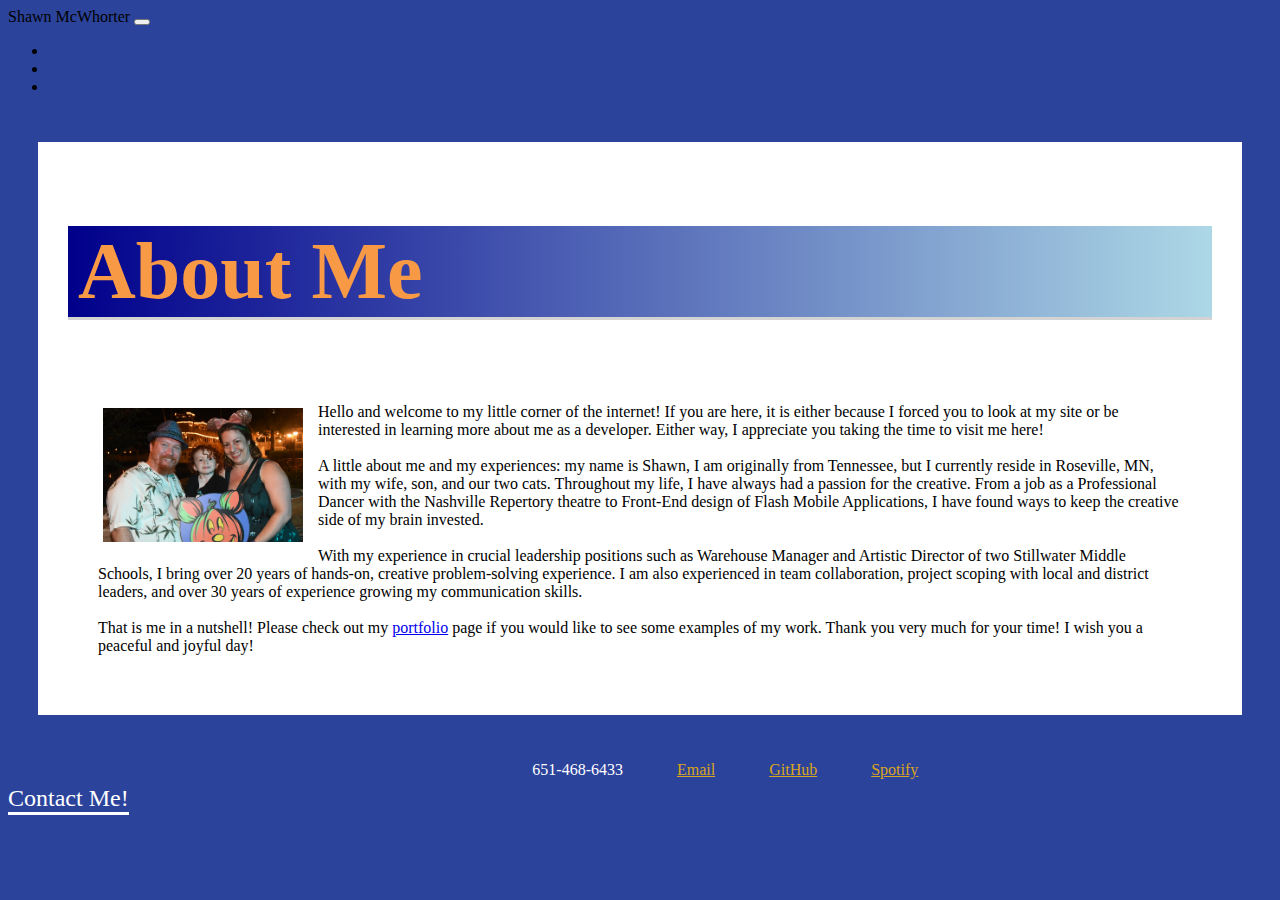
<file: index.html>
<!DOCTYPE html>
<html lang="en">
<head>
    <meta charset="UTF-8">
    <meta name="viewport" content="width=device-width, initial-scale=1.0">
    <title>Shawn McWhorter</title>
    <link rel="stylesheet" href="https://cdn.jsdelivr.net/npm/bootstrap@4.5.3/dist/css/bootstrap.min.css" integrity="sha384-TX8t27EcRE3e/ihU7zmQxVncDAy5uIKz4rEkgIXeMed4M0jlfIDPvg6uqKI2xXr2" crossorigin="anonymous">
    <link rel="stylesheet" href="Assets/style.css">

    <nav class="navbar navbar-expand-lg navbar-light bg-light">
      <div class="container-fluid">
        <a class="navbar-brand nav-brand color-me">Shawn McWhorter</a>
        <button class="navbar-toggler" type="button" data-bs-toggle="collapse" data-bs-target="#navbarNav" aria-controls="navbarNav" aria-expanded="false" aria-label="Toggle navigation">
          <span class="navbar-toggler-icon"></span>
        </button>
        <div class="collapse navbar-collapse" id="navbarNav">
          <ul class="navbar-nav ml-auto">
            <li class="nav-item active">
              <a class="nav-link" href="index.html">About<span class="sr-only">(current)</span></a>
            </li>
            <li class="nav-item">
              <a class="nav-link" href="portfolio.html">Portfolio</a>
            </li>
            <li class="nav-item">
              <a class="nav-link" href="contact.html">Contact</a>
            </li>
          </ul>
        </div>
        </div>
      </nav>

      
</head>
<body>
    <div class="container index-container">
        <div class="row about-row">
            <div class="col-12">
                <h1 class="aboutcolor"><strong>About Me</strong></h1>
            </div>
            <div class="row">
              <div class="col-12">
                  <img class="image" src="Assets/Images/Disboobash19 (2).jpeg" alt="Me and my son at Teslacon dressed in my family tartan" class="img-responsive" id="floated">

                  <span>Hello and welcome to my little corner of the internet! If you are here, it is either because I forced you to look at my site or be interested in learning more about me as a developer. Either way, I appreciate you taking the time to visit me here!</span>
                  <br><br>
                  <span>A little about me and my experiences: my name is Shawn, I am originally from Tennessee, but I currently reside in Roseville, MN, with my wife, son, and our two cats. Throughout my life, I have always had a passion for the creative. From a job as a Professional Dancer with the Nashville Repertory theatre to Front-End design of Flash Mobile Applications, I have found ways to keep the creative side of my brain invested. </span>
                  <br><br>
                  <span>With my experience in crucial leadership positions such as Warehouse Manager and Artistic Director of two Stillwater Middle Schools, I bring over 20 years of hands-on, creative problem-solving experience. I am also experienced in team collaboration, project scoping with local and district leaders, and over 30 years of experience growing my communication skills.</span>
                  <br><br>
                  <span>That is me in a nutshell! Please check out my <a href="portfolio.html">portfolio</a> page if you would like to see some examples of my work. Thank you very much for your time! I wish you a peaceful and joyful day!</span>
                </div>
            </div>
        </div>
    </div>

    <footer>
      <p>Contact Me!</p>
      <ul class="contact-info">
        <li>651-468-6433</li>
        <li><a href="mailto:shawnmc820@gmail.com">Email</a></li>
        <li><a href="https://github.com/Rhandom1">GitHub</a></li>
        <li><a href="https://open.spotify.com/user/rhandom01?si=2a878e5dce454a96">Spotify</a></li>
     </ul>
   </footer>
    
</body>

<script src="https://cdn.jsdelivr.net/npm/@popperjs/core@2.5.4/dist/umd/popper.min.js" integrity="sha384-q2kxQ16AaE6UbzuKqyBE9/u/KzioAlnx2maXQHiDX9d4/zp8Ok3f+M7DPm+Ib6IU" crossorigin="anonymous"></script>
<script src="https://cdn.jsdelivr.net/npm/bootstrap@5.0.0-beta1/dist/js/bootstrap.min.js" integrity="sha384-pQQkAEnwaBkjpqZ8RU1fF1AKtTcHJwFl3pblpTlHXybJjHpMYo79HY3hIi4NKxyj" crossorigin="anonymous"></script>
</html>
</file>
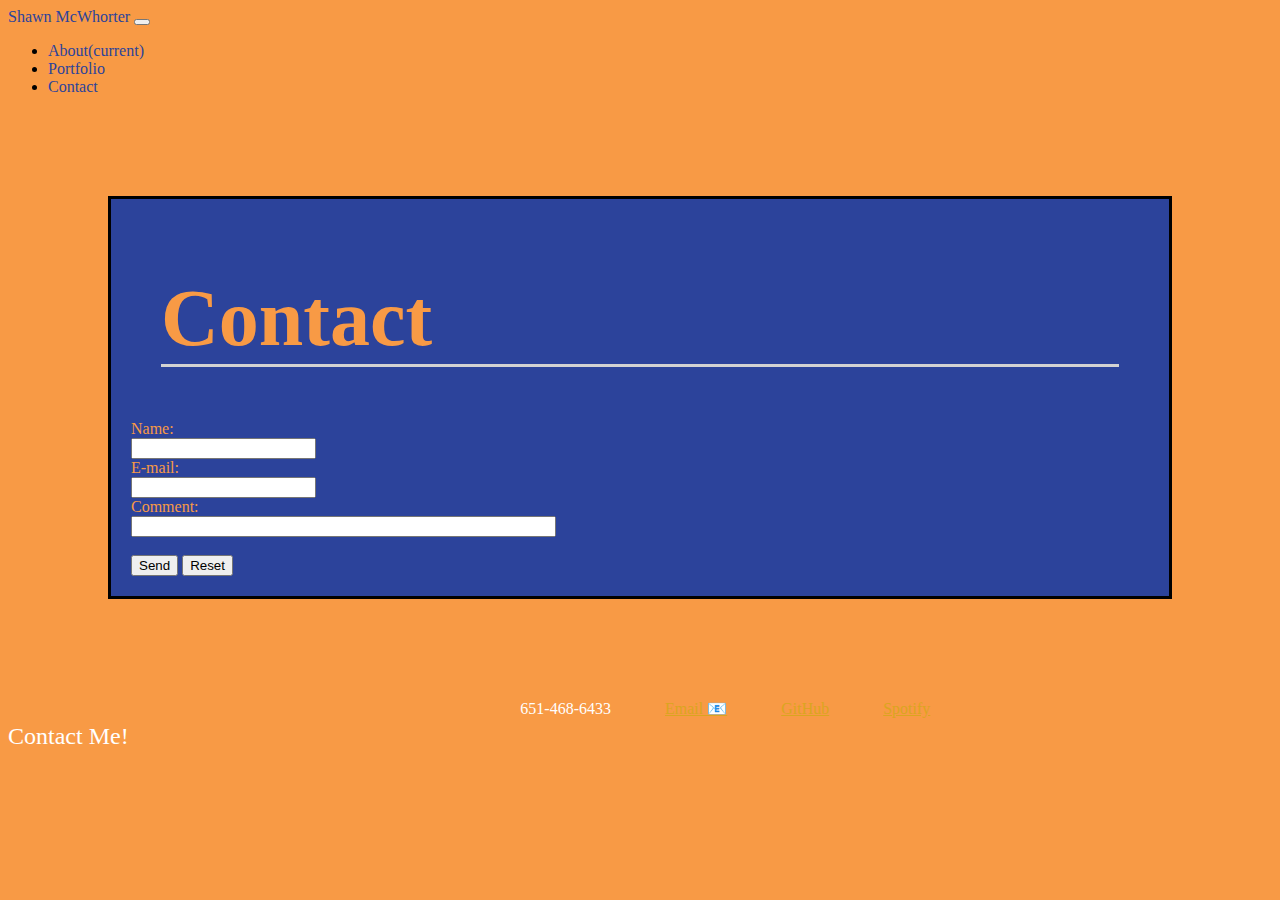
<file: contact.html>
<!DOCTYPE html>
<html lang="en">
<head>
    <meta charset="UTF-8">
    <meta name="viewport" content="width=device-width, initial-scale=1.0">
    <title>Contact Me</title>

    <link rel="stylesheet" href="https://cdn.jsdelivr.net/npm/bootstrap@4.5.3/dist/css/bootstrap.min.css" integrity="sha384-TX8t27EcRE3e/ihU7zmQxVncDAy5uIKz4rEkgIXeMed4M0jlfIDPvg6uqKI2xXr2" crossorigin="anonymous">
    <link rel="stylesheet" href="Assets/contstyle.css">
    <nav class="navbar navbar-expand-lg navbar-light bg-light">
      <div class="container-fluid">
        <a class="navbar-brand nav-brand" href="#">Shawn McWhorter</a>
        <button class="navbar-toggler" type="button" data-bs-toggle="collapse" data-bs-target="#navbarNav" aria-controls="navbarNav" aria-expanded="false" aria-label="Toggle navigation">
          <span class="navbar-toggler-icon"></span>
        </button>
        <div class="collapse navbar-collapse" id="navbarNav">
          <ul class="navbar-nav ml-auto">
            <li class="nav-item active">
              <a class="nav-link" href="index.html">About<span class="sr-only">(current)</span></a>
            </li>
            <li class="nav-item">
              <a class="nav-link" href="portfolio.html">Portfolio</a>
            </li>
            <li class="nav-item">
              <a class="nav-link" href="contact.html">Contact</a>
            </li>
          </ul>
        </div>
        </div>
      </nav>

      
</head>
<body>
  <div class="container contact-container">
    <div class="row">
      <div class="col-12">
        <h1><strong>Contact</strong></h1>
      </div>
    </div>
  <!-- <div class="row"> -->
      <form action="mailto:shawnmc820@gmail.com" method="POST" enctype="text/plain">
        Name:<br>
        <input type="text" name="name"><br>
      E-mail:<br>
        <input type="text" name="mail"><br>
      Comment:<br>
        <input type="text" name="comment" size="50"><br><br>
        <input type="submit" value="Send">
        <input type="reset" value="Reset">

      </form>
      
     
      
        
      


      <!-- </div> -->
  </div>
</div>

<footer>
  <p>Contact Me!</p>
  <ul class="contact-info">
    <li>651-468-6433</li>
    <li><a href="mailto:shawnmc820@gmail.com">Email &#128231;</a></li>
    <li><a href="https://github.com/Rhandom1">GitHub</a></li>
    <li><a href="https://open.spotify.com/user/rhandom01?si=2a878e5dce454a96">Spotify</a></li>
 </ul>
</footer>


    
</body>

<script src="https://cdn.jsdelivr.net/npm/@popperjs/core@2.5.4/dist/umd/popper.min.js" integrity="sha384-q2kxQ16AaE6UbzuKqyBE9/u/KzioAlnx2maXQHiDX9d4/zp8Ok3f+M7DPm+Ib6IU" crossorigin="anonymous"></script>
<script src="https://cdn.jsdelivr.net/npm/bootstrap@5.0.0-beta1/dist/js/bootstrap.min.js" integrity="sha384-pQQkAEnwaBkjpqZ8RU1fF1AKtTcHJwFl3pblpTlHXybJjHpMYo79HY3hIi4NKxyj" crossorigin="anonymous"></script>
</html>
</file>
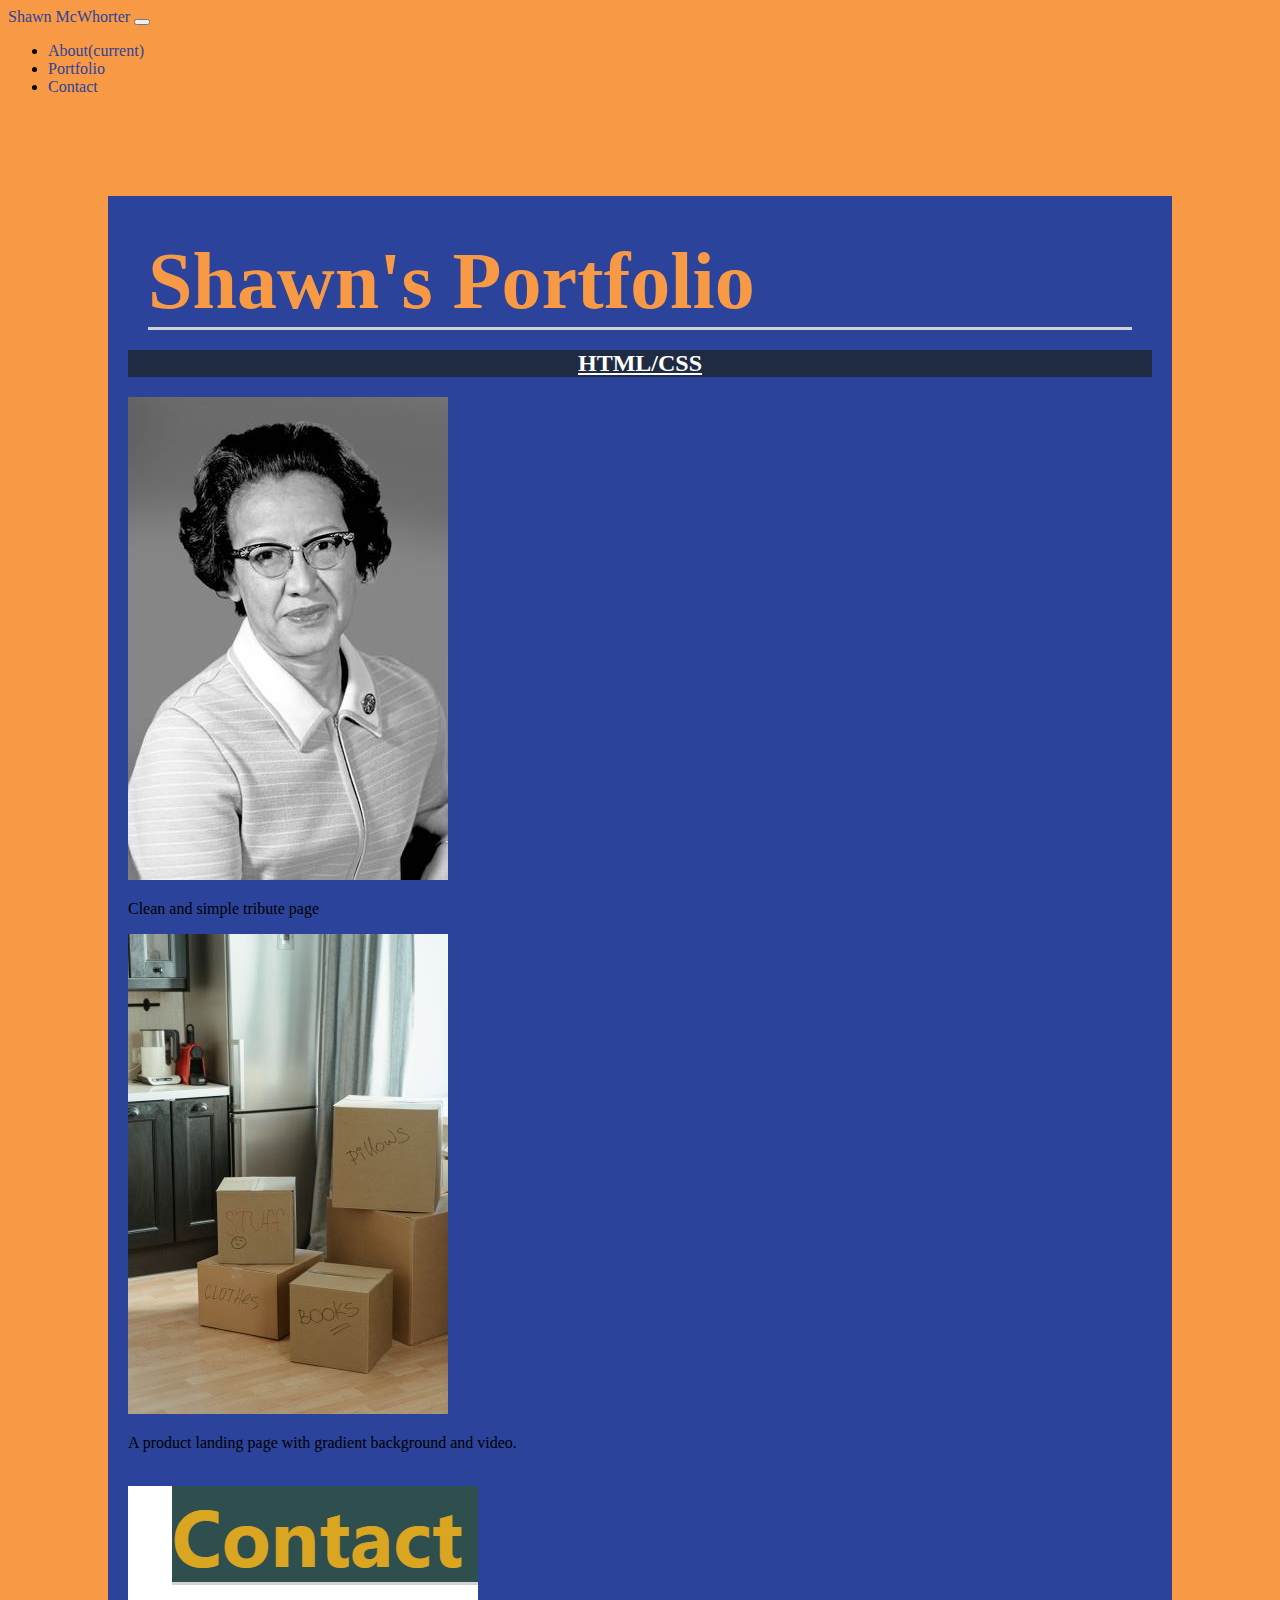
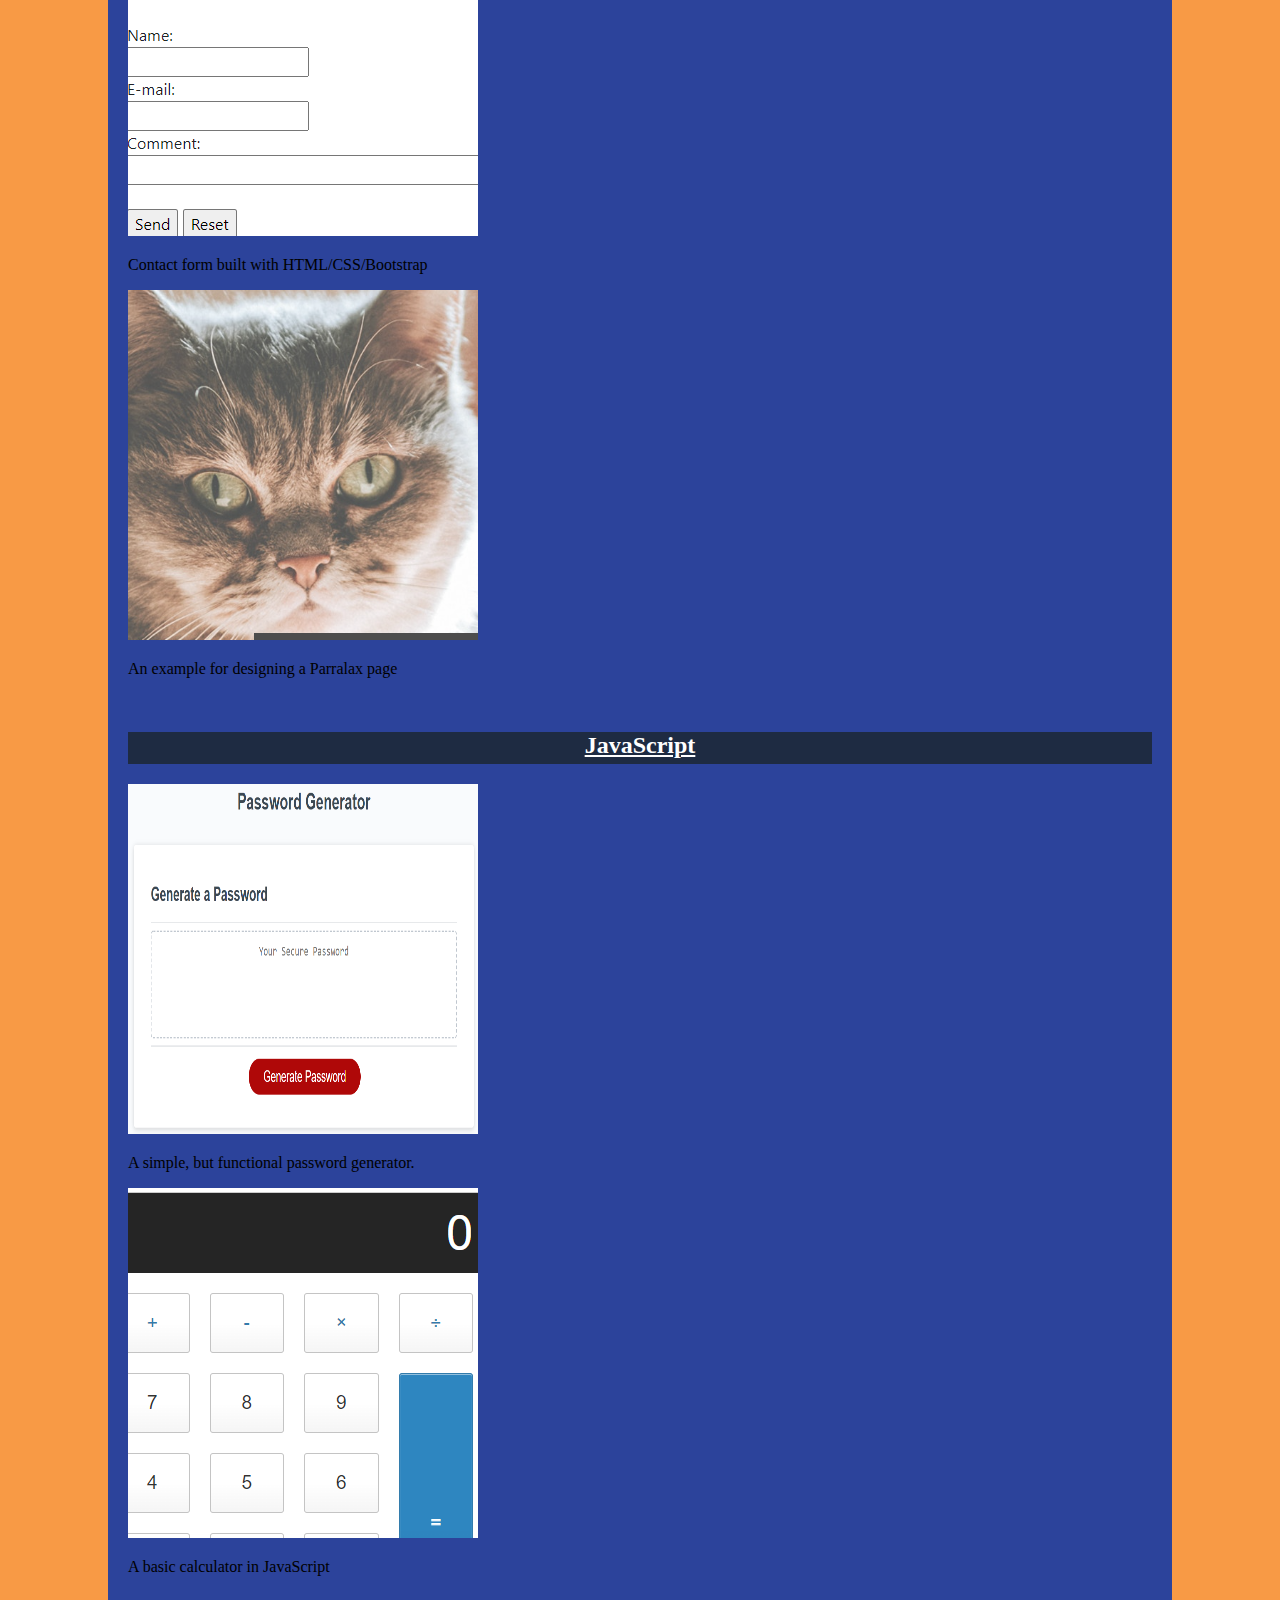
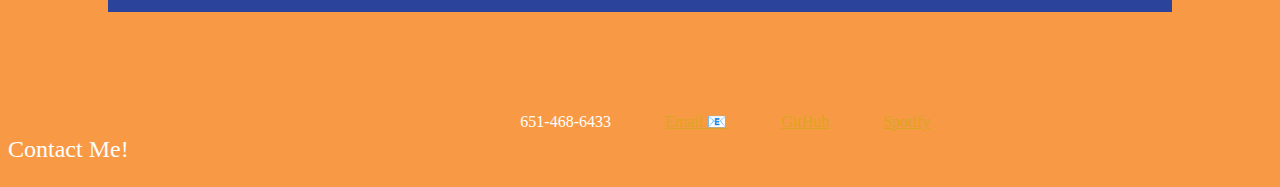
<file: portfolio.html>
<!DOCTYPE html>
<html lang="en">
<head>
    <meta charset="UTF-8">
    <meta name="viewport" content="width=device-width, initial-scale=1.0">
    <title>Portfolio</title>
    <link rel="stylesheet" href="https://cdn.jsdelivr.net/npm/bootstrap@4.5.3/dist/css/bootstrap.min.css" integrity="sha384-TX8t27EcRE3e/ihU7zmQxVncDAy5uIKz4rEkgIXeMed4M0jlfIDPvg6uqKI2xXr2" crossorigin="anonymous">
    <link rel="stylesheet" href="Assets/portstyle.css">
    
    <nav class="navbar navbar-expand-lg navbar-light bg-light">
        <div class="container-fluid">
          <a class="navbar-brand nav-brand" href="#">Shawn McWhorter</a>
          <button class="navbar-toggler" type="button" data-bs-toggle="collapse" data-bs-target="#navbarNav" aria-controls="navbarNav" aria-expanded="false" aria-label="Toggle navigation">
            <span class="navbar-toggler-icon"></span>
          </button>
          <div class="collapse navbar-collapse" id="navbarNav">
            <ul class="navbar-nav ml-auto">
              <li class="nav-item active">
                <a class="nav-link" href="index.html">About<span class="sr-only">(current)</span></a>
              </li>
              <li class="nav-item">
                <a class="nav-link" href="portfolio.html">Portfolio</a>
              </li>
              <li class="nav-item">
                <a class="nav-link" href="contact.html">Contact</a>
              </li>
            </ul>
          </div>
          </div>
        </nav>
    
</head>
<body>
    

    <div class="container port-container">
        <div class="header">
            <h1>Shawn's Portfolio</h1>
        </div>
        <h2 id="section-top">HTML/CSS</h2>
        <div class="row justify-content-between">
            <div class="col-sm-6 col-xs-12">
              <a href="https://rhandom1.github.io/KJohnsonPage">  <img src="Assets/Images/KJohnson.jpg" alt="Photo of Katherine Johnson"></a>
              <p>Clean and simple tribute page</p>
            </div>
            <div class="col-sm-6 col-xs-12">
                <a href="https://rhandom1.github.io/ProductPage/"> <img src="Assets/Images/pexels-cottonbro-4554249.jpg" alt="A picture of the word Stuff"></a> 
                <p>A product landing page with gradient background and video.</p> 
            </div>
        </div>
        <br>
        <div class="row">
            <div class="col-sm-6 col-xs-12 contform">
                <a href="contact.html"> <img src="Assets/Images/ContactForm.png"></a>
                <p>Contact form built with HTML/CSS/Bootstrap</p>
            </div>
            <div class="col-sm-6 col-xs-12">
                <a href="https://rhandom1.github.io/Parallax/"><img src="Assets/Images/ParallaxImg.png"></a>
                <p>An example for designing a Parralax page</p>
            </div>
        </div>
        <br>
        <h2 id="js-section">JavaScript</h2>
        <div class="row">
            <div class="col-sm-6 col-xs-12">
                <a href="https://rhandom1.github.io/PasswordGenerator/"> <img id="pwgimage" src="Assets/Images/PWG.png" alt="Password Generator"></a>
                <p>A simple, but functional password generator.</p>
            </div>
            <div class="col-sm-6 col-xs-12">
                <a href="https://rhandom1.github.io/Calculator/"><img src="Assets/Images/Calc.png"></a>
                <p>A basic calculator in JavaScript</p>
            </div>
        </div>
    </div>

    <footer>
      <p>Contact Me!</p>
      <ul class="contact-info">
        <li>651-468-6433</li>
        <li><a href="mailto:shawnmc820@gmail.com">Email &#128231;</a></li>
        <li><a href="https://github.com/Rhandom1">GitHub</a></li>
        <li><a href="https://open.spotify.com/user/rhandom01?si=2a878e5dce454a96">Spotify</a></li>
     </ul>
   </footer>
    
</body>

<script src="https://cdn.jsdelivr.net/npm/@popperjs/core@2.5.4/dist/umd/popper.min.js" integrity="sha384-q2kxQ16AaE6UbzuKqyBE9/u/KzioAlnx2maXQHiDX9d4/zp8Ok3f+M7DPm+Ib6IU" crossorigin="anonymous"></script>
<script src="https://cdn.jsdelivr.net/npm/bootstrap@5.0.0-beta1/dist/js/bootstrap.min.js" integrity="sha384-pQQkAEnwaBkjpqZ8RU1fF1AKtTcHJwFl3pblpTlHXybJjHpMYo79HY3hIi4NKxyj" crossorigin="anonymous"></script>
</html>
</file>
<file: Assets/style.css>
:root {
  --darkcolor: #2C439B;
  --contrastcolor: #F89A45;
  --lightcolor: white;
  --bordercolor: 3px solid black;
}

body {
  background-color: var(--darkcolor);
}

nav a:link {
  color: var(--darkcolor);
  background-color: transparent;
  text-decoration: none;
}

nav a:visited {
  color: var(--contrastcolor);
  background-color: transparent;
  text-decoration: none;
}

nav a:hover {
  background-color: yellow;
  text-decoration: none;
}

.image {
  padding-right: 10px;
}

.row {
 padding: 30px;
}

.index-container {
 padding: 30px;
}

.about-row {
  background-color: var(--lightcolor);
}
  
h1 {
  border-bottom: 3px solid lightgrey;
  font-size: 80px;
  color: var(--contrastcolor);
  padding-left: 10px;
}

.aboutcolor {
  background-image: linear-gradient(to right, darkblue, lightblue);
}

#floated {
  float: left;
  max-width: 200px;
  margin: 5px;
}

footer {
  text-align: center;
  color: var(--lightcolor);
}

footer p {
  float: left;
  font-size: x-large;
  border-bottom: 3px solid var(--lightcolor);
}

footer li {
  display: inline;
  width: auto;
  padding-left: 50px;
}

footer a {
  color: goldenrod;
}
</file>
<file: Assets/contstyle.css>
:root {
  --darkcolor: #2C439B;
  --contrastcolor: #F89A45;
  --lightcolor: white;
  --bordercolor: 3px solid black;
}

body {
    background-color: var(--contrastcolor);
}

nav a:link {
  color: var(--darkcolor);
  background-color: transparent;
  text-decoration: none;
}

nav a:visited {
  color: var(--contrastcolor);
  background-color: transparent;
  text-decoration: none;
}

nav a:hover {
  background-color: yellow;
  text-decoration: none;
}

.container {
  border: var(--bordercolor)
}

.header {
text-align: center;
border-bottom: 3px solid lightgrey;
  }

h1 {
border-bottom: 3px solid lightgrey;
font-size: 80px;
color: var(--contrastcolor);
/* background-image: linear-gradient(to right, darkblue, lightblue); */
}

.contact-container {
background-color: var(--darkcolor);
color: var(--contrastcolor);
margin: 100px;
padding: 20px;
}

.row {
margin: 30px;
}

footer {
  text-align: center;
  color: white;
}

footer p {
  float: left;
  font-size: x-large;
}

footer li {
  display: inline;
  margin: 0;
  
  padding-left: 50px;
}

footer a {
  color: goldenrod;
}

  @media screen and (max-width: 768px) {
    .contact-container {
      margin: 0 auto;
    }
  }

  @media screen and (max-width:411px) {
    .contact-container {
      margin: 0 auto;
    }

   h1 {
     font-size: large;
   }
  }
</file>
<file: Assets/portstyle.css>
:root {
    --darkcolor: #2C439B;
    --contrastcolor: #F89A45;
    --lightcolor: white;
    --bordercolor: 3px solid black;
  }

body {
      background-color: var(--contrastcolor)
  }

  nav a:link {
    color: var(--darkcolor);
    background-color: transparent;
    text-decoration: none;
}

nav a:visited {
    color: var(--contrastcolor);
    background-color: transparent;
    text-decoration: none;
}

nav a:hover {
    background-color: yellow;
    text-decoration: none;
}

h1 {
border-bottom: 3px solid lightgrey;
font-size: 80px;
color: var(--contrastcolor);
background-color: var(--darkcolor);
margin: 20px;
}

.port-container {
    margin: 100px;
    background-color: var(--darkcolor);
    padding: 20px;
}

#pwgimage {
    width: 350px;
    height: 350px;
}

footer {
    text-align: center;
    color: var(--lightcolor);
  }
  
  footer p {
    float: left;
    font-size: x-large;
  }
  
  footer li {
    display: inline;
    width: auto;
    padding-left: 50px;
  }
  
  footer a {
    color: goldenrod;
  }

#section-top {
    text-decoration: underline;
    background-color: rgb(30, 43, 66);
    text-align: center;
    color: var(--lightcolor);
}

#js-section {
    text-decoration: underline;
    padding-bottom: 5px;
    text-align: center;
    background-color: rgb(30, 43, 66);
    color: var(--lightcolor);
}

@media screen and (max-width:768px) {
    .port-container {
        margin: 0 auto;
    }
}

@media screen and (max-width:411px) {
   .port-container {
       margin: 0 auto;
   }
    h1 {
        display: none;
    }

}
</file>
